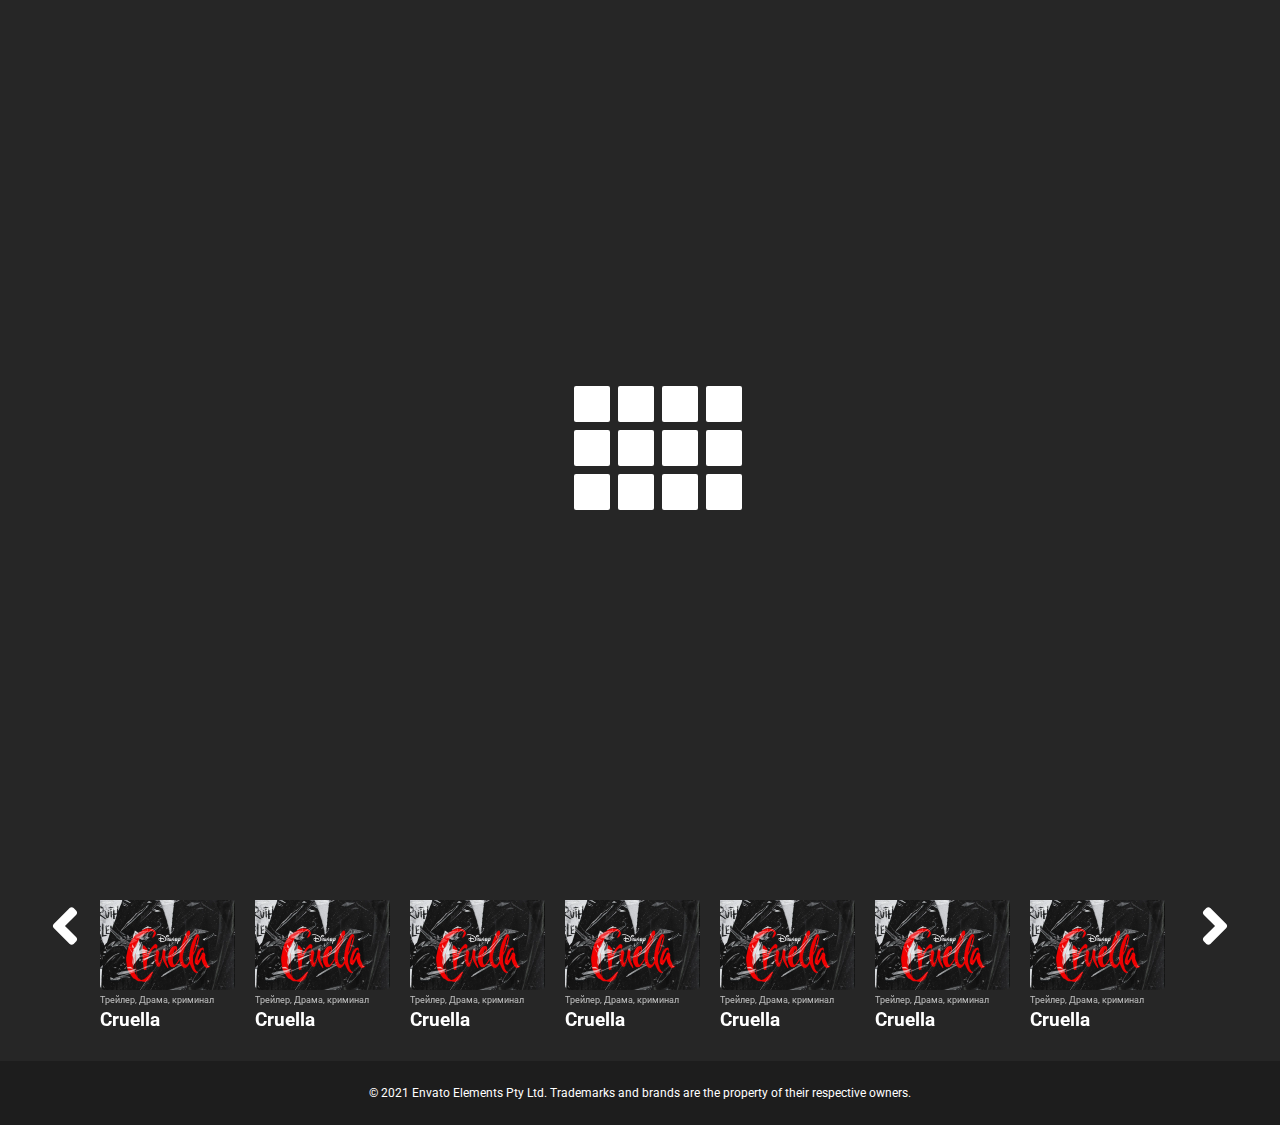
<file: index.html>
<!DOCTYPE html><html lang="ru">  <head>    <meta charset="UTF-8" />    <meta http-equiv="X-UA-Compatible" content="IE=edge" />    <meta name="viewport" content="width=device-width, initial-scale=1.0" />    <title>Home</title>    <link rel="preconnect" href="https://fonts.googleapis.com" />    <link rel="preconnect" href="https://fonts.gstatic.com" crossorigin />    <link href="https://fonts.googleapis.com/css2?family=Roboto:wght@400;500&display=swap" rel="stylesheet"/>    <link href="https://fonts.googleapis.com/css2?family=Roboto:wght@900&display=swap" rel="stylesheet">    <link rel="stylesheet" href="https://use.fontawesome.com/releases/v5.15.4/css/all.css" integrity="sha384-DyZ88mC6Up2uqS4h/KRgHuoeGwBcD4Ng9SiP4dIRy0EXTlnuz47vAwmeGwVChigm" crossorigin="anonymous"/>    <link rel="stylesheet" href="css/style.min.css" />  </head>  <body>    <div id="loader" class="loader">      <div class="l_main">        <div class="l_square"><span></span><span></span><span></span></div>        <div class="l_square"><span></span><span></span><span></span></div>        <div class="l_square"><span></span><span></span><span></span></div>        <div class="l_square"><span></span><span></span><span></span></div>      </div>    </div>            <header>  <div class="slider_bg-img sl-group">    <div class="slider-bg_item" style="background: url(./img/slider-bg-img.jpg) no-repeat center center / cover;"></div>    <div class="slider-bg_item" style="background: url(./img/posters/header-img1.jpg) no-repeat center center / cover;"></div>    <div class="slider-bg_item" style="background: url(./img/slider-bg-img-three.jpg) no-repeat center center / cover;"></div>    <div class="slider-bg_item" style="background: url(./img/posters/header-img2.jpg) no-repeat center center / cover;"></div>    <div class="slider-bg_item" style="background: url(./img/slider-bg-img-five.jpg) no-repeat center center / cover;"></div>    <div class="slider-bg_item" style="background: url(./img/slider-bg-img-six.jpg) no-repeat center center / cover;"></div>    <div class="slider-bg_item" style="background: url(./img/slider-bg-img-seven.jpg) no-repeat center center / cover;"></div>  </div>  <nav>    <div class="container d-flex js-content">      <a href="./index.html" class="logo"><picture><source srcset="img/logo.webp" type="image/webp"><img src="img/logo.png" alt="" /></picture></a>      <div class="header_menu d-flex">        <ul class="menu d-flex">          <li class="menu-item active-menu"><a href="">Home</a></li>          <li class="menu-item"><a href="categories.html">Categories</a></li>          <li class="menu-item"><a href="">About</a></li>          <li class="menu-item"><a href="">Blog</a></li>          <li class="menu-item"><a href="">Tv shows</a></li>        </ul>        <div class="search">          <input id="search" class="input" type="text">          <svg viewBox="0 0 700 100" class="magnifying-glass">            <path                  class="magnifying-glass-path"                  d="m 59.123035,59.123035 c -10.561361,10.56136 -27.684709,10.56136 -38.24607,0 -10.56136,-10.561361 -10.56136,-27.684709 0,-38.24607 10.561361,-10.56136 27.684709,-10.56136 38.24607,0 10.56136,10.561361 10.56136,27.684709 0,38.24607 l 28.876965,28.876965 c 6.304625,7.101523 5.754679,-0.187815 13.07143,-0.5 h 582.04101" />            <path                  class="x"                  d="m 673.46803,25.714286 -37.17876,38.816532 c 0,0 -5.08857,5.60515 -5.68529,11.841734 -1.06622,11.143538 13.02902,11.127448 13.02902,11.127448" />            <path                  class="x"                  d="m 635.08021,25.714286 37.17876,38.816532 c 0,0 5.08857,5.60515 5.68529,11.841734 1.06622,11.143538 -13.02902,11.127448 -13.02902,11.127448" />          </svg>          <div class="overlay overlay-1"></div>          <div class="overlay overlay-2"></div>          <div class="search-results">          </div>        </div>        <div class="header-mobi-icon_menu d-flex">          <i class="fas fa-align-right"></i>        </div>      </div>      <!-- <button class="header-search_button d-flex">        <i class="fas fa-search"></i>      </button> -->      <div class="header-mobi_menu">        <ul class="menu d-flex f-direction">          <li class="menu-item"><a href="">Home</a></li>          <li class="menu-item"><a href="categories.html">Categories</a></li>          <li class="menu-item"><a href="">About</a></li>          <li class="menu-item"><a href="">Blog</a></li>          <li class="menu-item"><a href="">Tv shows</a></li>        </ul>      </div>    </div>  </nav>  <div class="container">    <h1 class="test-head">popular movies on the site</h1>    <div class="header-content sl-group d-flex">      <div class="slider-poster_info">        <h2 class="header-head">JOKER</h2>      <div class="d-flex al-items w-flex">        <ul class="rating-stars d-flex">          <li class="stars-item"><i class="fas fa-star"></i></li>          <li class="stars-item"><i class="fas fa-star"></i></li>          <li class="stars-item"><i class="fas fa-star"></i></li>          <li class="stars-item"><i class="fas fa-star"></i></li>          <li class="stars-item"><i class="far fa-star"></i></li>        </ul>        <ul class="genre d-flex">          <li class="genre-item">триллер | </li>          <li class="genre-item">драма | </li>          <li class="genre-item">криминал</li>        </ul>      </div>      <span class="time">109 мин. / 01:4</span>      <p class="header-desc">        Lorem Ipsum is simply dummy text of the printing and typesetting        industry. Lorem Ipsum has been the industry's standard dummy text ever        since the 1500s, when an unknown printer took a galley of type and        scrambled it to make a type specimen book. It has survived not only five        centuries, but also the leap into electroni      </p>        <a href="" class="header-btn">Watch now</a>      </div>      <div class="slider-poster_info">        <h2 class="header-head">KING KONG</h2>      <div class="d-flex al-items w-flex">        <ul class="rating-stars d-flex">          <li class="stars-item"><i class="fas fa-star"></i></li>          <li class="stars-item"><i class="fas fa-star"></i></li>          <li class="stars-item"><i class="fas fa-star"></i></li>          <li class="stars-item"><i class="fas fa-star-half-alt"></i></li>          <li class="stars-item"><i class="far fa-star"></i></li>        </ul>        <ul class="genre d-flex">          <li class="genre-item">триллер | </li>          <li class="genre-item">драма | </li>          <li class="genre-item">фантастика</li>        </ul>      </div>      <span class="time">109 мин. / 01:4</span>      <p class="header-desc">        Lorem Ipsum is simply dummy text of the printing and typesetting        industry. Lorem Ipsum has been the industry's standard dummy text ever        since the 1500s, when an unknown printer took a galley of type and        scrambled it to make a type specimen book. It has survived not only five        centuries, but also the leap into electroni      </p>        <a href="" class="header-btn">Watch now</a>      </div>      <div class="slider-poster_info">        <h2 class="header-head">witch</h2>      <div class="d-flex al-items w-flex ">        <ul class="rating-stars d-flex">          <li class="stars-item"><i class="fas fa-star"></i></li>          <li class="stars-item"><i class="fas fa-star"></i></li>          <li class="stars-item"><i class="fas fa-star"></i></li>          <li class="stars-item"><i class="fas fa-star"></i></li>          <li class="stars-item"><i class="far fa-star"></i></li>        </ul>        <ul class="genre d-flex">          <li class="genre-item">триллер | </li>          <li class="genre-item">драма | </li>          <li class="genre-item">криминал</li>        </ul>      </div>      <span class="time">109 мин. / 01:4</span>      <p class="header-desc">        Lorem Ipsum is simply dummy text of the printing and typesetting        industry. Lorem Ipsum has been the industry's standard dummy text ever        since the 1500s, when an unknown printer took a galley of type and        scrambled it to make a type specimen book. It has survived not only five        centuries, but also the leap into electroni      </p>        <a href="" class="header-btn">Watch now</a>      </div>      <div class="slider-poster_info">        <h2 class="header-head">deadpool</h2>      <div class="d-flex al-items w-flex">        <ul class="rating-stars d-flex">          <li class="stars-item"><i class="fas fa-star"></i></li>          <li class="stars-item"><i class="fas fa-star"></i></li>          <li class="stars-item"><i class="fas fa-star"></i></li>          <li class="stars-item"><i class="fas fa-star-half-alt"></i></li>          <li class="stars-item"><i class="far fa-star"></i></li>        </ul>        <ul class="genre d-flex">          <li class="genre-item">триллер | </li>          <li class="genre-item">драма | </li>          <li class="genre-item">криминал</li>        </ul>      </div>      <span class="time">109 мин. / 01:4</span>      <p class="header-desc">        Lorem Ipsum is simply dummy text of the printing and typesetting        industry. Lorem Ipsum has been the industry's standard dummy text ever        since the 1500s, when an unknown printer took a galley of type and        scrambled it to make a type specimen book. It has survived not only five        centuries, but also the leap into electroni      </p>        <a href="" class="header-btn">Watch now</a>      </div>      <div class="slider-poster_info">        <h2 class="header-head">Birds of Prey</h2>      <div class="d-flex al-items w-flex">        <ul class="rating-stars d-flex">          <li class="stars-item"><i class="fas fa-star"></i></li>          <li class="stars-item"><i class="fas fa-star"></i></li>          <li class="stars-item"><i class="fas fa-star"></i></li>          <li class="stars-item"><i class="fas fa-star-half-alt"></i></li>          <li class="stars-item"><i class="far fa-star"></i></li>        </ul>        <ul class="genre d-flex">          <li class="genre-item">триллер | </li>          <li class="genre-item">драма | </li>          <li class="genre-item">криминал</li>        </ul>      </div>      <span class="time">109 мин. / 01:4</span>      <p class="header-desc">        Lorem Ipsum is simply dummy text of the printing and typesetting        industry. Lorem Ipsum has been the industry's standard dummy text ever        since the 1500s, when an unknown printer took a galley of type and        scrambled it to make a type specimen book. It has survived not only five        centuries, but also the leap into electroni      </p>        <a href="" class="header-btn">Watch now</a>      </div>      <div class="slider-poster_info">        <h2 class="header-head">Cruella</h2>      <div class="d-flex al-items w-flex">        <ul class="rating-stars d-flex">          <li class="stars-item"><i class="fas fa-star"></i></li>          <li class="stars-item"><i class="fas fa-star"></i></li>          <li class="stars-item"><i class="fas fa-star"></i></li>          <li class="stars-item"><i class="fas fa-star-half-alt"></i></li>          <li class="stars-item"><i class="far fa-star"></i></li>        </ul>        <ul class="genre d-flex">          <li class="genre-item">триллер | </li>          <li class="genre-item">драма | </li>          <li class="genre-item">криминал</li>        </ul>      </div>      <span class="time">109 мин. / 01:4</span>      <p class="header-desc">        Lorem Ipsum is simply dummy text of the printing and typesetting        industry. Lorem Ipsum has been the industry's standard dummy text ever        since the 1500s, when an unknown printer took a galley of type and        scrambled it to make a type specimen book. It has survived not only five        centuries, but also the leap into electroni      </p>        <a href="" class="header-btn">Watch now</a>      </div>      <div class="slider-poster_info">        <h2 class="header-head">angry birds</h2>      <div class="d-flex al-items w-flex">        <ul class="rating-stars d-flex">          <li class="stars-item"><i class="fas fa-star"></i></li>          <li class="stars-item"><i class="fas fa-star"></i></li>          <li class="stars-item"><i class="fas fa-star"></i></li>          <li class="stars-item"><i class="fas fa-star-half-alt"></i></li>          <li class="stars-item"><i class="far fa-star"></i></li>        </ul>        <ul class="genre d-flex">          <li class="genre-item">триллер | </li>          <li class="genre-item">драма | </li>          <li class="genre-item">криминал</li>        </ul>      </div>      <span class="time">109 мин. / 01:4</span>      <p class="header-desc">        Lorem Ipsum is simply dummy text of the printing and typesetting        industry. Lorem Ipsum has been the industry's standard dummy text ever        since the 1500s, when an unknown printer took a galley of type and        scrambled it to make a type specimen book. It has survived not only five        centuries, but also the leap into electroni      </p>        <a href="" class="header-btn">Watch now</a>      </div>    </div>  </div>  <div class="header-slider container">    <a href="" class="slider-poster">    <picture><source srcset="img/posters/1.webp" type="image/webp"><img src="img/posters/1.jpg" alt="" /></picture>    <div class="play"><i class="fas fa-play"></i></div>     <ul class="format-quality d-flex">      <li>4K</li>      <li>HD</li>    </ul>    </a>    <a href="" class="slider-poster">    <picture><source srcset="img/posters/header-img1.webp" type="image/webp"><img src="img/posters/header-img1.jpg" alt="" /></picture>    <div class="play"><i class="fas fa-play"></i></div>     <ul class="format-quality d-flex">      <li>4K</li>      <li>HD</li>    </ul>    </a>    <a href="" class="slider-poster">    <picture><source srcset="img/posters/3.webp" type="image/webp"><img src="img/posters/3.jpg" alt="" /></picture>    <div class="play"><i class="fas fa-play"></i></div>     <ul class="format-quality d-flex">      <li>4K</li>      <li>HD</li>    </ul>    </a>    <a href="" class="slider-poster">    <picture><source srcset="img/posters/header-img2.webp" type="image/webp"><img src="img/posters/header-img2.jpg" alt="" /></picture>    <div class="play"><i class="fas fa-play"></i></div>     <ul class="format-quality d-flex">      <li>4K</li>      <li>HD</li>    </ul>    </a>    <a href="" class="slider-poster">    <picture><source srcset="img/posters/5.webp" type="image/webp"><img src="img/posters/5.jpg" alt="" /></picture>    <div class="play"><i class="fas fa-play"></i></div>     <ul class="format-quality d-flex">      <li>4K</li>      <li>HD</li>    </ul>    </a>    <a href="" class="slider-poster">    <picture><source srcset="img/posters/6.webp" type="image/webp"><img src="img/posters/6.jpg" alt="" /></picture>    <div class="play"><i class="fas fa-play"></i></div>     <ul class="format-quality d-flex">      <li>4K</li>      <li>HD</li>    </ul>    </a>    <a href="" class="slider-poster">    <picture><source srcset="img/posters/7.webp" type="image/webp"><img src="img/posters/7.jpg" alt="" /></picture>    <div class="play"><i class="fas fa-play"></i></div>     <ul class="format-quality d-flex">      <li>4K</li>      <li>HD</li>    </ul>    </a>  </div></header>    <main>  <div class="container">    <div class="banner"><picture><source srcset="img/posters/header-img1.webp" type="image/webp"><img src="img/posters/header-img1.jpg" alt=""></picture></div>    <section class="gallery movie-catalog">      <h2 class="gallery-head"><a href=""><span>Премьеры фильмов</span> <i class="fas fa-angle-right"></i></a></h2>      <p class="desc-gallery">Собранно для вас</p>      <div class="posters" data-slick='{"slidesToShow": 7, "slidesToScroll": 7}'>        <div class="filter-poster_block d-flex">          <a href="./pages.html"><picture><source srcset="img/posters/6.webp" type="image/webp"><img src="img/posters/6.jpg" alt="" /></picture><div class="play"><i class="fas fa-play"></i></div></a>          <ul class="format-quality d-flex">            <li>4K</li>            <li>HD</li>          </ul>          <ul class="categories d-flex w-flex">            <li>Трейлер, </li>            <li>Драма, </li>            <li>криминал</li>          </ul>          <h3 class="poster-title">Cruella</h3>        </div>        <div class="filter-poster_block d-flex">          <a href="./pages.html"><picture><source srcset="img/posters/6.webp" type="image/webp"><img src="img/posters/6.jpg" alt="" /></picture><div class="play"><i class="fas fa-play"></i></div></a>          <ul class="format-quality d-flex">            <li>4K</li>            <li>HD</li>          </ul>          <ul class="categories d-flex w-flex">            <li>Трейлер, </li>            <li>Драма, </li>            <li>криминал</li>          </ul>          <h3 class="poster-title">Cruella</h3>        </div>        <div class="filter-poster_block d-flex">          <a href="./pages.html"><picture><source srcset="img/posters/6.webp" type="image/webp"><img src="img/posters/6.jpg" alt="" /></picture><div class="play"><i class="fas fa-play"></i></div></a>          <ul class="format-quality d-flex">            <li>4K</li>            <li>HD</li>          </ul>          <ul class="categories d-flex w-flex">            <li>Трейлер, </li>            <li>Драма, </li>            <li>криминал</li>          </ul>          <h3 class="poster-title">Cruella</h3>        </div>        <div class="filter-poster_block d-flex">          <a href="./pages.html"><picture><source srcset="img/posters/6.webp" type="image/webp"><img src="img/posters/6.jpg" alt="" /></picture><div class="play"><i class="fas fa-play"></i></div></a>          <ul class="format-quality d-flex">            <li>4K</li>            <li>HD</li>          </ul>          <ul class="categories d-flex w-flex">            <li>Трейлер, </li>            <li>Драма, </li>            <li>криминал</li>          </ul>          <h3 class="poster-title">Cruella</h3>        </div>        <div class="filter-poster_block d-flex">          <a href="./pages.html"><picture><source srcset="img/posters/6.webp" type="image/webp"><img src="img/posters/6.jpg" alt="" /></picture><div class="play"><i class="fas fa-play"></i></div></a>          <ul class="format-quality d-flex">            <li>4K</li>            <li>HD</li>          </ul>          <ul class="categories d-flex w-flex">            <li>Трейлер, </li>            <li>Драма, </li>            <li>криминал</li>          </ul>          <h3 class="poster-title">Cruella</h3>        </div>        <div class="filter-poster_block d-flex">          <a href="./pages.html"><picture><source srcset="img/posters/6.webp" type="image/webp"><img src="img/posters/6.jpg" alt="" /></picture><div class="play"><i class="fas fa-play"></i></div></a>          <ul class="format-quality d-flex">            <li>4K</li>            <li>HD</li>          </ul>          <ul class="categories d-flex w-flex">            <li>Трейлер, </li>            <li>Драма, </li>            <li>криминал</li>          </ul>          <h3 class="poster-title">Cruella</h3>        </div>        <div class="filter-poster_block d-flex">          <a href="./pages.html"><picture><source srcset="img/posters/6.webp" type="image/webp"><img src="img/posters/6.jpg" alt="" /></picture><div class="play"><i class="fas fa-play"></i></div></a>          <ul class="format-quality d-flex">            <li>4K</li>            <li>HD</li>          </ul>          <ul class="categories d-flex w-flex">            <li>Трейлер, </li>            <li>Драма, </li>            <li>криминал</li>          </ul>          <h3 class="poster-title">Cruella</h3>        </div>        <div class="filter-poster_block d-flex">          <a href="./pages.html"><picture><source srcset="img/posters/6.webp" type="image/webp"><img src="img/posters/6.jpg" alt="" /></picture><div class="play"><i class="fas fa-play"></i></div></a>          <ul class="format-quality d-flex">            <li>4K</li>            <li>HD</li>          </ul>          <ul class="categories d-flex w-flex">            <li>Трейлер, </li>            <li>Драма, </li>            <li>криминал</li>          </ul>          <h3 class="poster-title">Cruella</h3>        </div>        <div class="filter-poster_block d-flex">          <a href="./pages.html"><picture><source srcset="img/posters/6.webp" type="image/webp"><img src="img/posters/6.jpg" alt="" /></picture><div class="play"><i class="fas fa-play"></i></div></a>          <ul class="format-quality d-flex">            <li>4K</li>            <li>HD</li>          </ul>          <ul class="categories d-flex w-flex">            <li>Трейлер, </li>            <li>Драма, </li>            <li>криминал</li>          </ul>          <h3 class="poster-title">Cruella</h3>        </div>        <div class="filter-poster_block d-flex">          <a href="./pages.html"><picture><source srcset="img/posters/6.webp" type="image/webp"><img src="img/posters/6.jpg" alt="" /></picture><div class="play"><i class="fas fa-play"></i></div></a>          <ul class="format-quality d-flex">            <li>4K</li>            <li>HD</li>          </ul>          <ul class="categories d-flex w-flex">            <li>Трейлер, </li>            <li>Драма, </li>            <li>криминал</li>          </ul>          <h3 class="poster-title">Cruella</h3>        </div>        <div class="filter-poster_block d-flex">          <a href="./pages.html"><picture><source srcset="img/posters/6.webp" type="image/webp"><img src="img/posters/6.jpg" alt="" /></picture><div class="play"><i class="fas fa-play"></i></div></a>          <ul class="format-quality d-flex">            <li>4K</li>            <li>HD</li>          </ul>          <ul class="categories d-flex w-flex">            <li>Трейлер, </li>            <li>Драма, </li>            <li>криминал</li>          </ul>          <h3 class="poster-title">Cruella</h3>        </div>        <div class="filter-poster_block d-flex">          <a href="./pages.html"><picture><source srcset="img/posters/6.webp" type="image/webp"><img src="img/posters/6.jpg" alt="" /></picture><div class="play"><i class="fas fa-play"></i></div></a>          <ul class="format-quality d-flex">            <li>4K</li>            <li>HD</li>          </ul>          <ul class="categories d-flex w-flex">            <li>Трейлер, </li>            <li>Драма, </li>            <li>криминал</li>          </ul>          <h3 class="poster-title">Cruella</h3>        </div>        <div class="filter-poster_block d-flex">          <a href="./pages.html"><picture><source srcset="img/posters/6.webp" type="image/webp"><img src="img/posters/6.jpg" alt="" /></picture><div class="play"><i class="fas fa-play"></i></div></a>          <ul class="format-quality d-flex">            <li>4K</li>            <li>HD</li>          </ul>          <ul class="categories d-flex w-flex">            <li>Трейлер, </li>            <li>Драма, </li>            <li>криминал</li>          </ul>          <h3 class="poster-title">Cruella</h3>        </div>        <div class="filter-poster_block d-flex">          <a href="./pages.html"><picture><source srcset="img/posters/6.webp" type="image/webp"><img src="img/posters/6.jpg" alt="" /></picture><div class="play"><i class="fas fa-play"></i></div></a>          <ul class="format-quality d-flex">            <li>4K</li>            <li>HD</li>          </ul>          <ul class="categories d-flex w-flex">            <li>Трейлер, </li>            <li>Драма, </li>            <li>криминал</li>          </ul>          <h3 class="poster-title">Cruella</h3>        </div>        <div class="filter-poster_block last-poster d-flex">          <a href="./pages.html"><span>Посмотреть больше</span></a>        </div>      </div>    </section>  </div></main>    <footer>    <div class="container">        <p>© 2021 Envato Elements Pty Ltd. Trademarks and brands are the property of their respective owners.</p>    </div></footer>    <div class="btn-up" id="btn-up"><i class="fas fa-arrow-up"></i></div>           <script src="https://ajax.googleapis.com/ajax/libs/jquery/3.6.0/jquery.min.js"></script>    <script type="text/javascript" src="js/slick.js"></script>    <script type="text/javascript" src="js/search.js"></script>    <script src="js/script.min.js"></script>  </body></html>
</file>
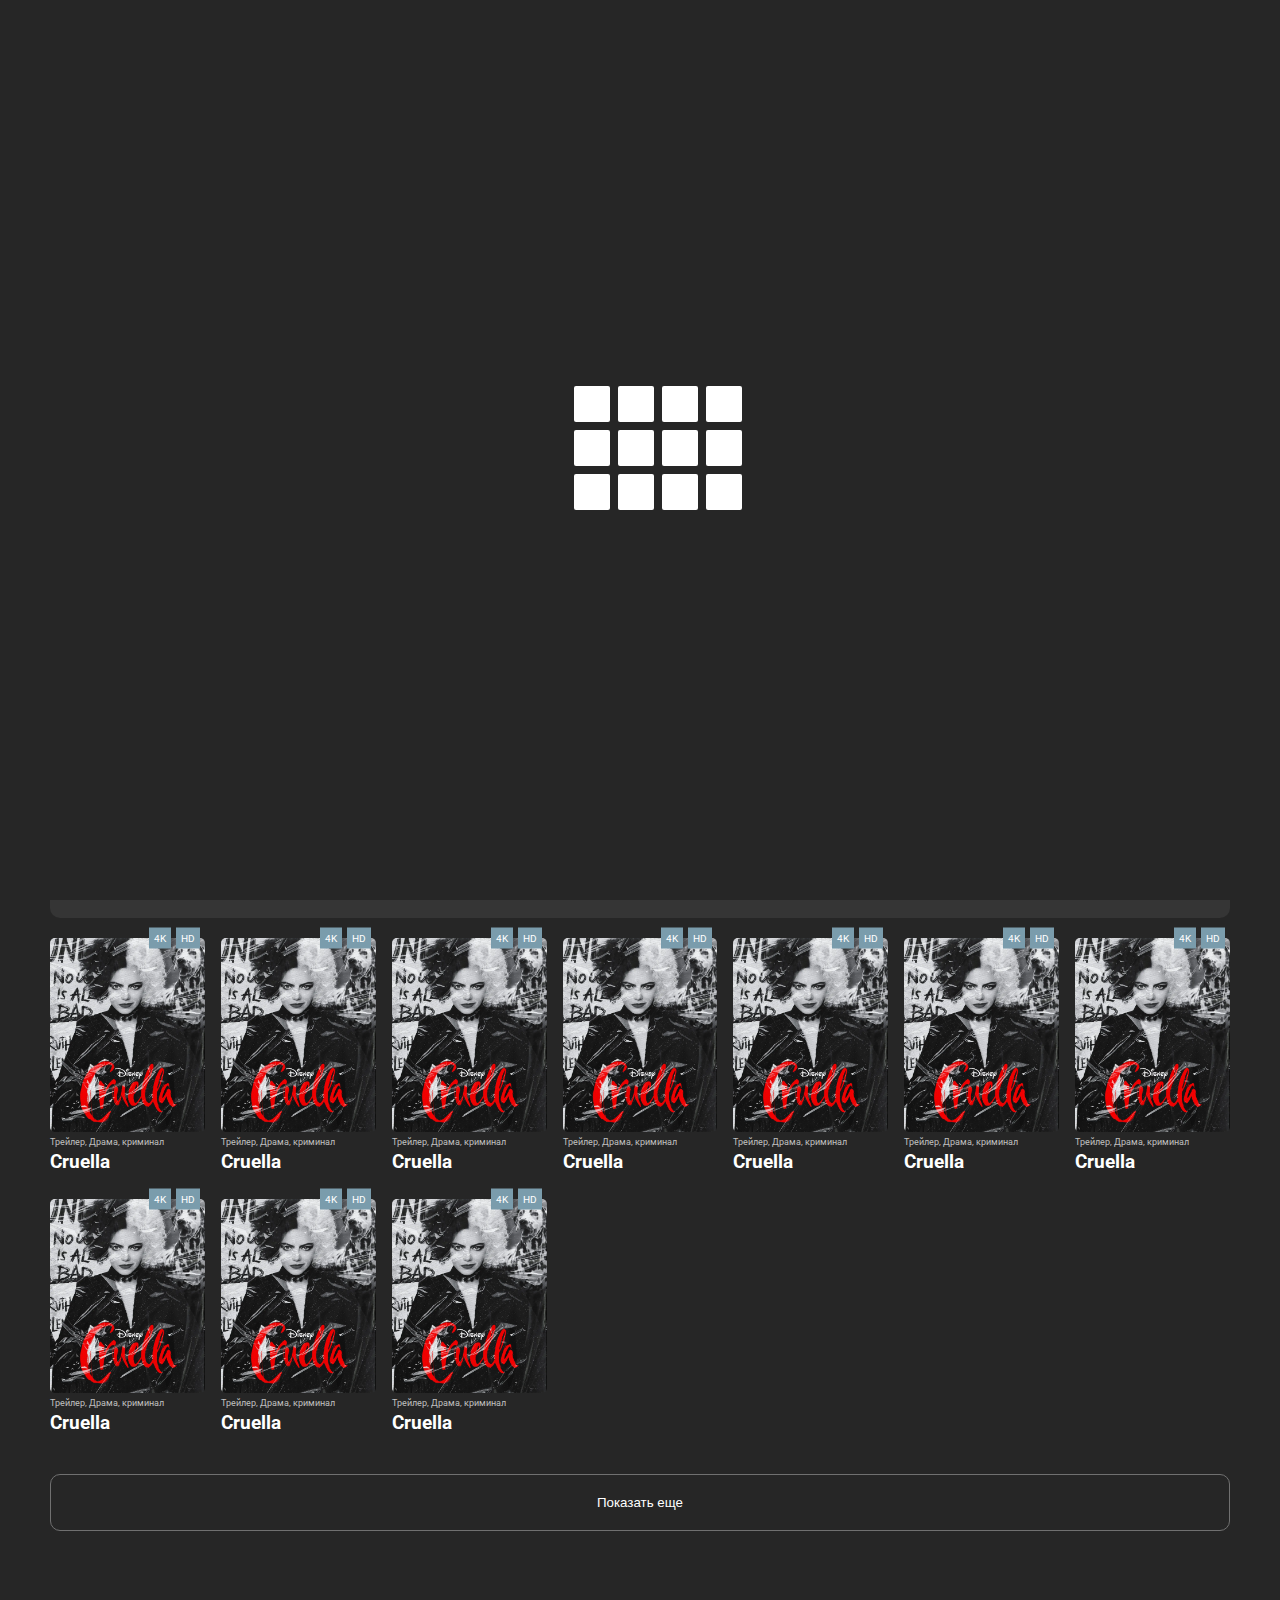
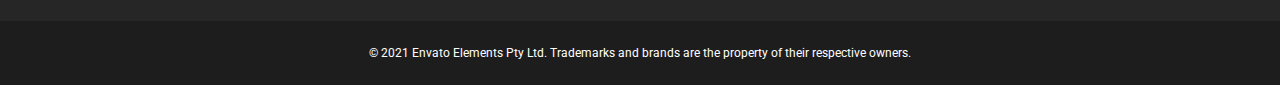
<file: categories.html>
<!DOCTYPE html><html lang="ru">  <head>    <meta charset="UTF-8" />    <meta http-equiv="X-UA-Compatible" content="IE=edge" />    <meta name="viewport" content="width=device-width, initial-scale=1.0" />    <title>Home</title>    <link rel="preconnect" href="https://fonts.googleapis.com" />    <link rel="preconnect" href="https://fonts.gstatic.com" crossorigin />    <link      href="https://fonts.googleapis.com/css2?family=Roboto:wght@400;500&display=swap"      rel="stylesheet"    />    <link      rel="stylesheet"      href="https://use.fontawesome.com/releases/v5.15.4/css/all.css"      integrity="sha384-DyZ88mC6Up2uqS4h/KRgHuoeGwBcD4Ng9SiP4dIRy0EXTlnuz47vAwmeGwVChigm"      crossorigin="anonymous"    />    <link rel="stylesheet" href="css/style.min.css" />    <link rel="stylesheet" href="css/categories.min.css" />  </head>  <body>    <div id="loader" class="loader">      <div class="l_main">        <div class="l_square"><span></span><span></span><span></span></div>        <div class="l_square"><span></span><span></span><span></span></div>        <div class="l_square"><span></span><span></span><span></span></div>        <div class="l_square"><span></span><span></span><span></span></div>      </div>    </div>            <header>  <div class="slider_bg-img sl-group">    <div class="slider-bg_item" style="background: url(./img/slider-bg-img.jpg) no-repeat center center / cover;"></div>    <div class="slider-bg_item" style="background: url(./img/posters/header-img1.jpg) no-repeat center center / cover;"></div>    <div class="slider-bg_item" style="background: url(./img/slider-bg-img-three.jpg) no-repeat center center / cover;"></div>    <div class="slider-bg_item" style="background: url(./img/posters/header-img2.jpg) no-repeat center center / cover;"></div>    <div class="slider-bg_item" style="background: url(./img/slider-bg-img-five.jpg) no-repeat center center / cover;"></div>    <div class="slider-bg_item" style="background: url(./img/slider-bg-img-six.jpg) no-repeat center center / cover;"></div>    <div class="slider-bg_item" style="background: url(./img/slider-bg-img-seven.jpg) no-repeat center center / cover;"></div>  </div>  <nav>    <div class="container d-flex js-content">      <a href="./index.html" class="logo"><picture><source srcset="img/logo.webp" type="image/webp"><img src="img/logo.png" alt="" /></picture></a>      <div class="header_menu d-flex">        <ul class="menu d-flex">          <li class="menu-item active-menu"><a href="">Home</a></li>          <li class="menu-item"><a href="categories.html">Categories</a></li>          <li class="menu-item"><a href="">About</a></li>          <li class="menu-item"><a href="">Blog</a></li>          <li class="menu-item"><a href="">Tv shows</a></li>        </ul>        <div class="search">          <input id="search" class="input" type="text">          <svg viewBox="0 0 700 100" class="magnifying-glass">            <path                  class="magnifying-glass-path"                  d="m 59.123035,59.123035 c -10.561361,10.56136 -27.684709,10.56136 -38.24607,0 -10.56136,-10.561361 -10.56136,-27.684709 0,-38.24607 10.561361,-10.56136 27.684709,-10.56136 38.24607,0 10.56136,10.561361 10.56136,27.684709 0,38.24607 l 28.876965,28.876965 c 6.304625,7.101523 5.754679,-0.187815 13.07143,-0.5 h 582.04101" />            <path                  class="x"                  d="m 673.46803,25.714286 -37.17876,38.816532 c 0,0 -5.08857,5.60515 -5.68529,11.841734 -1.06622,11.143538 13.02902,11.127448 13.02902,11.127448" />            <path                  class="x"                  d="m 635.08021,25.714286 37.17876,38.816532 c 0,0 5.08857,5.60515 5.68529,11.841734 1.06622,11.143538 -13.02902,11.127448 -13.02902,11.127448" />          </svg>          <div class="overlay overlay-1"></div>          <div class="overlay overlay-2"></div>          <div class="search-results">          </div>        </div>        <div class="header-mobi-icon_menu d-flex">          <i class="fas fa-align-right"></i>        </div>      </div>      <!-- <button class="header-search_button d-flex">        <i class="fas fa-search"></i>      </button> -->      <div class="header-mobi_menu">        <ul class="menu d-flex f-direction">          <li class="menu-item"><a href="">Home</a></li>          <li class="menu-item"><a href="categories.html">Categories</a></li>          <li class="menu-item"><a href="">About</a></li>          <li class="menu-item"><a href="">Blog</a></li>          <li class="menu-item"><a href="">Tv shows</a></li>        </ul>      </div>    </div>  </nav>  <div class="container">    <h1 class="test-head">popular movies on the site</h1>    <div class="header-content sl-group d-flex">      <div class="slider-poster_info">        <h2 class="header-head">JOKER</h2>      <div class="d-flex al-items w-flex">        <ul class="rating-stars d-flex">          <li class="stars-item"><i class="fas fa-star"></i></li>          <li class="stars-item"><i class="fas fa-star"></i></li>          <li class="stars-item"><i class="fas fa-star"></i></li>          <li class="stars-item"><i class="fas fa-star"></i></li>          <li class="stars-item"><i class="far fa-star"></i></li>        </ul>        <ul class="genre d-flex">          <li class="genre-item">триллер | </li>          <li class="genre-item">драма | </li>          <li class="genre-item">криминал</li>        </ul>      </div>      <span class="time">109 мин. / 01:4</span>      <p class="header-desc">        Lorem Ipsum is simply dummy text of the printing and typesetting        industry. Lorem Ipsum has been the industry's standard dummy text ever        since the 1500s, when an unknown printer took a galley of type and        scrambled it to make a type specimen book. It has survived not only five        centuries, but also the leap into electroni      </p>        <a href="" class="header-btn">Watch now</a>      </div>      <div class="slider-poster_info">        <h2 class="header-head">KING KONG</h2>      <div class="d-flex al-items w-flex">        <ul class="rating-stars d-flex">          <li class="stars-item"><i class="fas fa-star"></i></li>          <li class="stars-item"><i class="fas fa-star"></i></li>          <li class="stars-item"><i class="fas fa-star"></i></li>          <li class="stars-item"><i class="fas fa-star-half-alt"></i></li>          <li class="stars-item"><i class="far fa-star"></i></li>        </ul>        <ul class="genre d-flex">          <li class="genre-item">триллер | </li>          <li class="genre-item">драма | </li>          <li class="genre-item">фантастика</li>        </ul>      </div>      <span class="time">109 мин. / 01:4</span>      <p class="header-desc">        Lorem Ipsum is simply dummy text of the printing and typesetting        industry. Lorem Ipsum has been the industry's standard dummy text ever        since the 1500s, when an unknown printer took a galley of type and        scrambled it to make a type specimen book. It has survived not only five        centuries, but also the leap into electroni      </p>        <a href="" class="header-btn">Watch now</a>      </div>      <div class="slider-poster_info">        <h2 class="header-head">witch</h2>      <div class="d-flex al-items w-flex ">        <ul class="rating-stars d-flex">          <li class="stars-item"><i class="fas fa-star"></i></li>          <li class="stars-item"><i class="fas fa-star"></i></li>          <li class="stars-item"><i class="fas fa-star"></i></li>          <li class="stars-item"><i class="fas fa-star"></i></li>          <li class="stars-item"><i class="far fa-star"></i></li>        </ul>        <ul class="genre d-flex">          <li class="genre-item">триллер | </li>          <li class="genre-item">драма | </li>          <li class="genre-item">криминал</li>        </ul>      </div>      <span class="time">109 мин. / 01:4</span>      <p class="header-desc">        Lorem Ipsum is simply dummy text of the printing and typesetting        industry. Lorem Ipsum has been the industry's standard dummy text ever        since the 1500s, when an unknown printer took a galley of type and        scrambled it to make a type specimen book. It has survived not only five        centuries, but also the leap into electroni      </p>        <a href="" class="header-btn">Watch now</a>      </div>      <div class="slider-poster_info">        <h2 class="header-head">deadpool</h2>      <div class="d-flex al-items w-flex">        <ul class="rating-stars d-flex">          <li class="stars-item"><i class="fas fa-star"></i></li>          <li class="stars-item"><i class="fas fa-star"></i></li>          <li class="stars-item"><i class="fas fa-star"></i></li>          <li class="stars-item"><i class="fas fa-star-half-alt"></i></li>          <li class="stars-item"><i class="far fa-star"></i></li>        </ul>        <ul class="genre d-flex">          <li class="genre-item">триллер | </li>          <li class="genre-item">драма | </li>          <li class="genre-item">криминал</li>        </ul>      </div>      <span class="time">109 мин. / 01:4</span>      <p class="header-desc">        Lorem Ipsum is simply dummy text of the printing and typesetting        industry. Lorem Ipsum has been the industry's standard dummy text ever        since the 1500s, when an unknown printer took a galley of type and        scrambled it to make a type specimen book. It has survived not only five        centuries, but also the leap into electroni      </p>        <a href="" class="header-btn">Watch now</a>      </div>      <div class="slider-poster_info">        <h2 class="header-head">Birds of Prey</h2>      <div class="d-flex al-items w-flex">        <ul class="rating-stars d-flex">          <li class="stars-item"><i class="fas fa-star"></i></li>          <li class="stars-item"><i class="fas fa-star"></i></li>          <li class="stars-item"><i class="fas fa-star"></i></li>          <li class="stars-item"><i class="fas fa-star-half-alt"></i></li>          <li class="stars-item"><i class="far fa-star"></i></li>        </ul>        <ul class="genre d-flex">          <li class="genre-item">триллер | </li>          <li class="genre-item">драма | </li>          <li class="genre-item">криминал</li>        </ul>      </div>      <span class="time">109 мин. / 01:4</span>      <p class="header-desc">        Lorem Ipsum is simply dummy text of the printing and typesetting        industry. Lorem Ipsum has been the industry's standard dummy text ever        since the 1500s, when an unknown printer took a galley of type and        scrambled it to make a type specimen book. It has survived not only five        centuries, but also the leap into electroni      </p>        <a href="" class="header-btn">Watch now</a>      </div>      <div class="slider-poster_info">        <h2 class="header-head">Cruella</h2>      <div class="d-flex al-items w-flex">        <ul class="rating-stars d-flex">          <li class="stars-item"><i class="fas fa-star"></i></li>          <li class="stars-item"><i class="fas fa-star"></i></li>          <li class="stars-item"><i class="fas fa-star"></i></li>          <li class="stars-item"><i class="fas fa-star-half-alt"></i></li>          <li class="stars-item"><i class="far fa-star"></i></li>        </ul>        <ul class="genre d-flex">          <li class="genre-item">триллер | </li>          <li class="genre-item">драма | </li>          <li class="genre-item">криминал</li>        </ul>      </div>      <span class="time">109 мин. / 01:4</span>      <p class="header-desc">        Lorem Ipsum is simply dummy text of the printing and typesetting        industry. Lorem Ipsum has been the industry's standard dummy text ever        since the 1500s, when an unknown printer took a galley of type and        scrambled it to make a type specimen book. It has survived not only five        centuries, but also the leap into electroni      </p>        <a href="" class="header-btn">Watch now</a>      </div>      <div class="slider-poster_info">        <h2 class="header-head">angry birds</h2>      <div class="d-flex al-items w-flex">        <ul class="rating-stars d-flex">          <li class="stars-item"><i class="fas fa-star"></i></li>          <li class="stars-item"><i class="fas fa-star"></i></li>          <li class="stars-item"><i class="fas fa-star"></i></li>          <li class="stars-item"><i class="fas fa-star-half-alt"></i></li>          <li class="stars-item"><i class="far fa-star"></i></li>        </ul>        <ul class="genre d-flex">          <li class="genre-item">триллер | </li>          <li class="genre-item">драма | </li>          <li class="genre-item">криминал</li>        </ul>      </div>      <span class="time">109 мин. / 01:4</span>      <p class="header-desc">        Lorem Ipsum is simply dummy text of the printing and typesetting        industry. Lorem Ipsum has been the industry's standard dummy text ever        since the 1500s, when an unknown printer took a galley of type and        scrambled it to make a type specimen book. It has survived not only five        centuries, but also the leap into electroni      </p>        <a href="" class="header-btn">Watch now</a>      </div>    </div>  </div>  <div class="header-slider container">    <a href="" class="slider-poster">    <picture><source srcset="img/posters/1.webp" type="image/webp"><img src="img/posters/1.jpg" alt="" /></picture>    <div class="play"><i class="fas fa-play"></i></div>     <ul class="format-quality d-flex">      <li>4K</li>      <li>HD</li>    </ul>    </a>    <a href="" class="slider-poster">    <picture><source srcset="img/posters/header-img1.webp" type="image/webp"><img src="img/posters/header-img1.jpg" alt="" /></picture>    <div class="play"><i class="fas fa-play"></i></div>     <ul class="format-quality d-flex">      <li>4K</li>      <li>HD</li>    </ul>    </a>    <a href="" class="slider-poster">    <picture><source srcset="img/posters/3.webp" type="image/webp"><img src="img/posters/3.jpg" alt="" /></picture>    <div class="play"><i class="fas fa-play"></i></div>     <ul class="format-quality d-flex">      <li>4K</li>      <li>HD</li>    </ul>    </a>    <a href="" class="slider-poster">    <picture><source srcset="img/posters/header-img2.webp" type="image/webp"><img src="img/posters/header-img2.jpg" alt="" /></picture>    <div class="play"><i class="fas fa-play"></i></div>     <ul class="format-quality d-flex">      <li>4K</li>      <li>HD</li>    </ul>    </a>    <a href="" class="slider-poster">    <picture><source srcset="img/posters/5.webp" type="image/webp"><img src="img/posters/5.jpg" alt="" /></picture>    <div class="play"><i class="fas fa-play"></i></div>     <ul class="format-quality d-flex">      <li>4K</li>      <li>HD</li>    </ul>    </a>    <a href="" class="slider-poster">    <picture><source srcset="img/posters/6.webp" type="image/webp"><img src="img/posters/6.jpg" alt="" /></picture>    <div class="play"><i class="fas fa-play"></i></div>     <ul class="format-quality d-flex">      <li>4K</li>      <li>HD</li>    </ul>    </a>    <a href="" class="slider-poster">    <picture><source srcset="img/posters/7.webp" type="image/webp"><img src="img/posters/7.jpg" alt="" /></picture>    <div class="play"><i class="fas fa-play"></i></div>     <ul class="format-quality d-flex">      <li>4K</li>      <li>HD</li>    </ul>    </a>  </div></header>    <main>        <div class="container">          <div class="banner"><picture><source srcset="img/posters/header-img1.webp" type="image/webp"><img src="img/posters/header-img1.jpg" alt=""></picture></div>                <div class="main-filters">            <div class="col-12 pb-5 d-flex w-flex js-content-center">              <input class="checkbox-tools" type="radio" name="tools" id="tool-1" checked>              <label class="for-checkbox-tools" for="tool-1">                <i class='uil uil-line-alt'></i>                line              </label><!--              --><input class="checkbox-tools" type="radio" name="tools" id="tool-2">              <label class="for-checkbox-tools" for="tool-2">                <i class='uil uil-vector-square'></i>                square              </label><!--              --><input class="checkbox-tools" type="radio" name="tools" id="tool-3">              <label class="for-checkbox-tools" for="tool-3">                <i class='uil uil-ruler'></i>                ruler              </label><!--              --><input class="checkbox-tools" type="radio" name="tools" id="tool-4">              <label class="for-checkbox-tools" for="tool-4">                <i class='uil uil-crop-alt'></i>                crop              </label><!--              --><input class="checkbox-tools" type="radio" name="tools" id="tool-5">              <label class="for-checkbox-tools" for="tool-5">                <i class='uil uil-brush-alt'></i>                brush              </label><!--              --><input class="checkbox-tools" type="radio" name="tools" id="tool-6">              <label class="for-checkbox-tools" for="tool-6">                <i class='uil uil-image-resize-landscape'></i>                resize              </label>              </label><!--              --><input class="checkbox-tools" type="radio" name="tools" id="tool-7">              <label class="for-checkbox-tools" for="tool-7">                <i class='uil uil-image-resize-landscape'></i>                resize              </label>              </label><!--              --><input class="checkbox-tools" type="radio" name="tools" id="tool-8">              <label class="for-checkbox-tools" for="tool-8">                <i class='uil uil-image-resize-landscape'></i>                resize              </label>              </label><!--              --><input class="checkbox-tools" type="radio" name="tools" id="tool-9">              <label class="for-checkbox-tools" for="tool-9">                <i class='uil uil-image-resize-landscape'></i>                resize              </label>              </label><!--              --><input class="checkbox-tools" type="radio" name="tools" id="tool-10">              <label class="for-checkbox-tools" for="tool-10">                <i class='uil uil-image-resize-landscape'></i>                resize              </label>              </label><!--              --><input class="checkbox-tools" type="radio" name="tools" id="tool-11">              <label class="for-checkbox-tools" for="tool-11">                <i class='uil uil-image-resize-landscape'></i>                resize              </label>              </label><!--              --><input class="checkbox-tools" type="radio" name="tools" id="tool-12">              <label class="for-checkbox-tools" for="tool-12">                <i class='uil uil-image-resize-landscape'></i>                resize              </label>              </label><!--              --><input class="checkbox-tools" type="radio" name="tools" id="tool-13">              <label class="for-checkbox-tools" for="tool-13">                <i class='uil uil-image-resize-landscape'></i>                resize              </label>            </div>          </div>          <div class="results movie-posters">            <div class="filter-poster_block d-flex">              <a href="./pages.html"><picture><source srcset="img/posters/6.webp" type="image/webp"><img src="img/posters/6.jpg" alt="" /></picture><div class="play"><i class="fas fa-play"></i></div></a>              <ul class="format-quality d-flex">                <li>4K</li>                <li>HD</li>              </ul>              <ul class="categories d-flex w-flex">                <li>Трейлер, </li>                <li>Драма, </li>                <li>криминал</li>              </ul>              <h3 class="poster-title">Cruella</h3>            </div>            <div class="filter-poster_block d-flex">              <a href="./pages.html"><picture><source srcset="img/posters/6.webp" type="image/webp"><img src="img/posters/6.jpg" alt="" /></picture><div class="play"><i class="fas fa-play"></i></div></a>              <ul class="format-quality d-flex">                <li>4K</li>                <li>HD</li>              </ul>              <ul class="categories d-flex w-flex">                <li>Трейлер, </li>                <li>Драма, </li>                <li>криминал</li>              </ul>              <h3 class="poster-title">Cruella</h3>            </div>            <div class="filter-poster_block d-flex">              <a href="./pages.html"><picture><source srcset="img/posters/6.webp" type="image/webp"><img src="img/posters/6.jpg" alt="" /></picture><div class="play"><i class="fas fa-play"></i></div></a>              <ul class="format-quality d-flex">                <li>4K</li>                <li>HD</li>              </ul>              <ul class="categories d-flex w-flex">                <li>Трейлер, </li>                <li>Драма, </li>                <li>криминал</li>              </ul>              <h3 class="poster-title">Cruella</h3>            </div>            <div class="filter-poster_block d-flex">              <a href="./pages.html"><picture><source srcset="img/posters/6.webp" type="image/webp"><img src="img/posters/6.jpg" alt="" /></picture><div class="play"><i class="fas fa-play"></i></div></a>              <ul class="format-quality d-flex">                <li>4K</li>                <li>HD</li>              </ul>              <ul class="categories d-flex w-flex">                <li>Трейлер, </li>                <li>Драма, </li>                <li>криминал</li>              </ul>              <h3 class="poster-title">Cruella</h3>            </div>            <div class="filter-poster_block d-flex">              <a href="./pages.html"><picture><source srcset="img/posters/6.webp" type="image/webp"><img src="img/posters/6.jpg" alt="" /></picture><div class="play"><i class="fas fa-play"></i></div></a>              <ul class="format-quality d-flex">                <li>4K</li>                <li>HD</li>              </ul>              <ul class="categories d-flex w-flex">                <li>Трейлер, </li>                <li>Драма, </li>                <li>криминал</li>              </ul>              <h3 class="poster-title">Cruella</h3>            </div>            <div class="filter-poster_block d-flex">              <a href="./pages.html"><picture><source srcset="img/posters/6.webp" type="image/webp"><img src="img/posters/6.jpg" alt="" /></picture><div class="play"><i class="fas fa-play"></i></div></a>              <ul class="format-quality d-flex">                <li>4K</li>                <li>HD</li>              </ul>              <ul class="categories d-flex w-flex">                <li>Трейлер, </li>                <li>Драма, </li>                <li>криминал</li>              </ul>              <h3 class="poster-title">Cruella</h3>            </div>            <div class="filter-poster_block d-flex">              <a href="./pages.html"><picture><source srcset="img/posters/6.webp" type="image/webp"><img src="img/posters/6.jpg" alt="" /></picture><div class="play"><i class="fas fa-play"></i></div></a>              <ul class="format-quality d-flex">                <li>4K</li>                <li>HD</li>              </ul>              <ul class="categories d-flex w-flex">                <li>Трейлер, </li>                <li>Драма, </li>                <li>криминал</li>              </ul>              <h3 class="poster-title">Cruella</h3>            </div>            <div class="filter-poster_block d-flex">              <a href="./pages.html"><picture><source srcset="img/posters/6.webp" type="image/webp"><img src="img/posters/6.jpg" alt="" /></picture><div class="play"><i class="fas fa-play"></i></div></a>              <ul class="format-quality d-flex">                <li>4K</li>                <li>HD</li>              </ul>              <ul class="categories d-flex w-flex">                <li>Трейлер, </li>                <li>Драма, </li>                <li>криминал</li>              </ul>              <h3 class="poster-title">Cruella</h3>            </div>            <div class="filter-poster_block d-flex">              <a href="./pages.html"><picture><source srcset="img/posters/6.webp" type="image/webp"><img src="img/posters/6.jpg" alt="" /></picture><div class="play"><i class="fas fa-play"></i></div></a>              <ul class="format-quality d-flex">                <li>4K</li>                <li>HD</li>              </ul>              <ul class="categories d-flex w-flex">                <li>Трейлер, </li>                <li>Драма, </li>                <li>криминал</li>              </ul>              <h3 class="poster-title">Cruella</h3>            </div>            <div class="filter-poster_block d-flex">              <a href="./pages.html"><picture><source srcset="img/posters/6.webp" type="image/webp"><img src="img/posters/6.jpg" alt="" /></picture><div class="play"><i class="fas fa-play"></i></div></a>              <ul class="format-quality d-flex">                <li>4K</li>                <li>HD</li>              </ul>              <ul class="categories d-flex w-flex">                <li>Трейлер, </li>                <li>Драма, </li>                <li>криминал</li>              </ul>              <h3 class="poster-title">Cruella</h3>            </div>          </div>          <button class="categories-btn">Показать еще</button>        </div>      </main>          <footer>    <div class="container">        <p>© 2021 Envato Elements Pty Ltd. Trademarks and brands are the property of their respective owners.</p>    </div></footer><div class="btn-up" id="btn-up"><i class="fas fa-arrow-up"></i></div><script src="https://ajax.googleapis.com/ajax/libs/jquery/3.6.0/jquery.min.js"></script><script type="text/javascript" src="js/slick.js"></script><script type="text/javascript" src="js/search.js"></script><script src="js/script.min.js"></script></body></html>
</file>
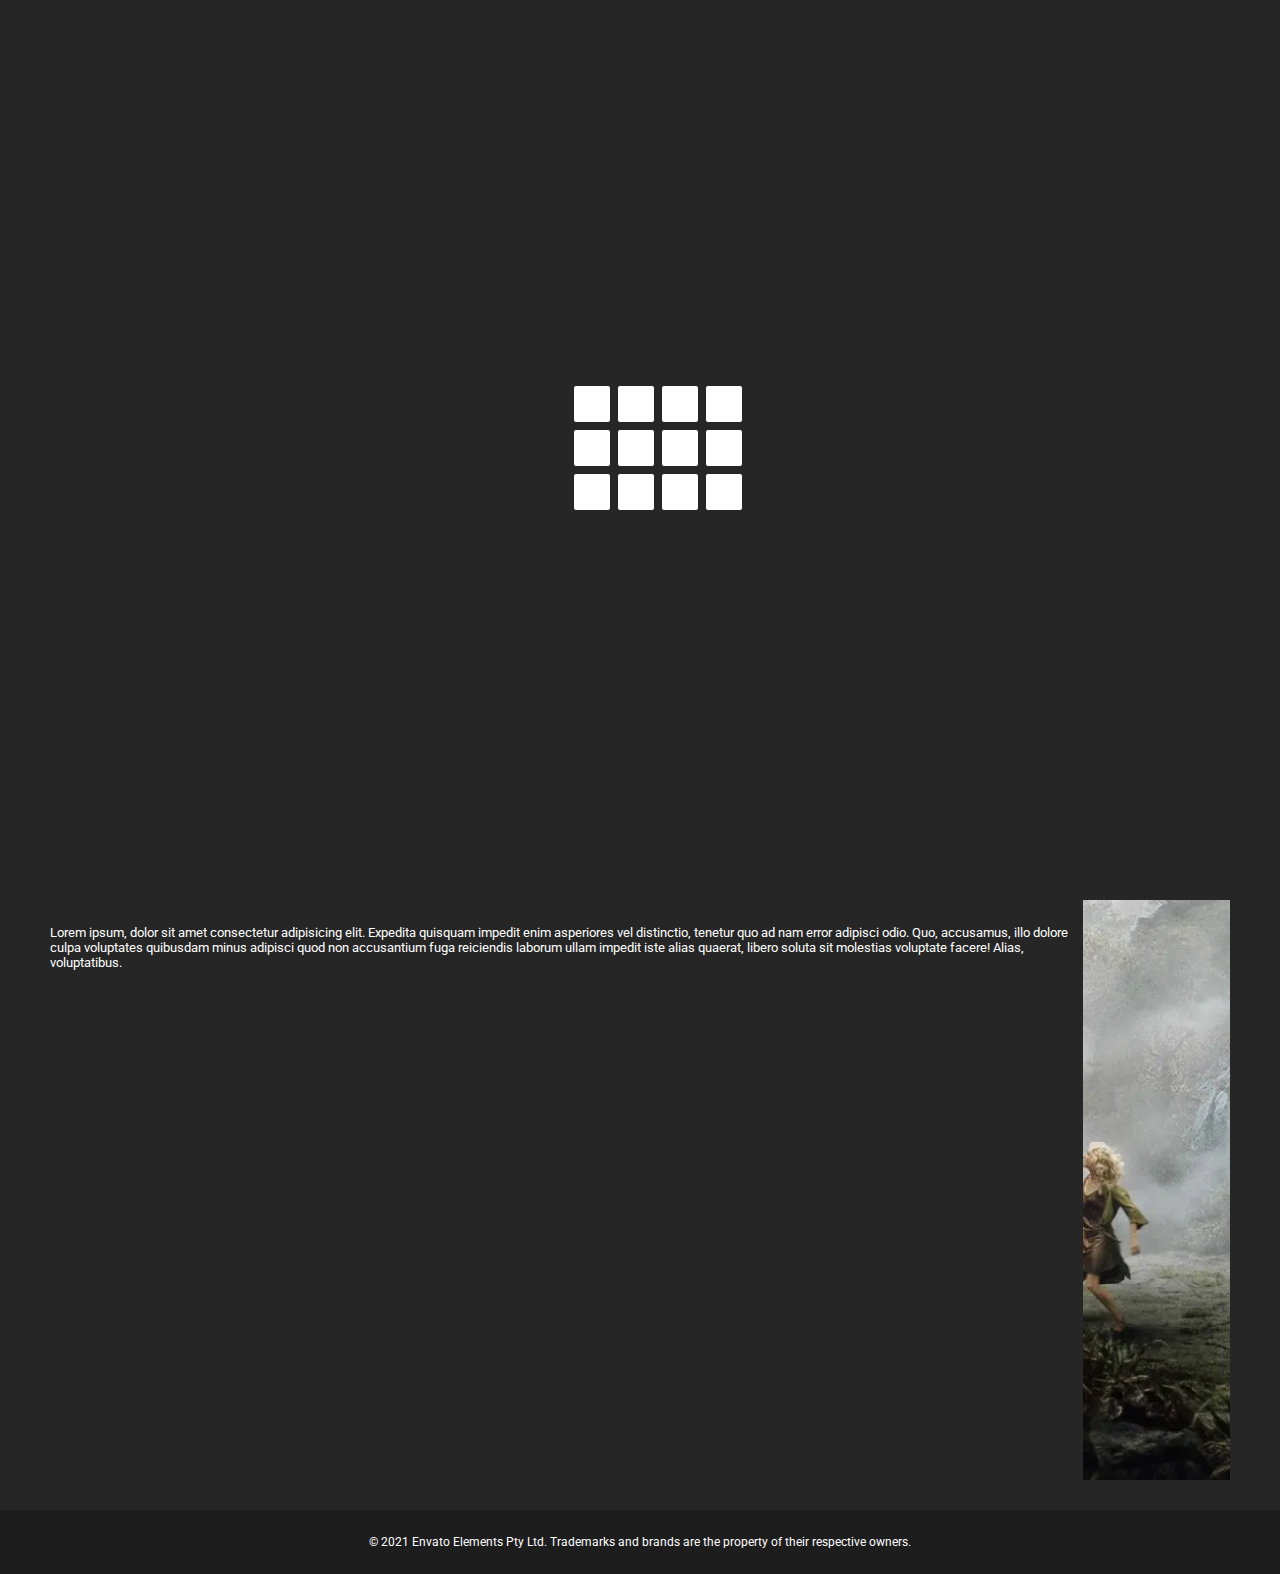
<file: pages.html>
<!DOCTYPE html><html lang="ru">  <head>    <meta charset="UTF-8" />    <meta http-equiv="X-UA-Compatible" content="IE=edge" />    <meta name="viewport" content="width=device-width, initial-scale=1.0" />    <title>Home</title>    <link rel="preconnect" href="https://fonts.googleapis.com" />    <link rel="preconnect" href="https://fonts.gstatic.com" crossorigin />    <link      href="https://fonts.googleapis.com/css2?family=Roboto:wght@400;500&display=swap"      rel="stylesheet"    />    <link      rel="stylesheet"      href="https://use.fontawesome.com/releases/v5.15.4/css/all.css"      integrity="sha384-DyZ88mC6Up2uqS4h/KRgHuoeGwBcD4Ng9SiP4dIRy0EXTlnuz47vAwmeGwVChigm"      crossorigin="anonymous"    />    <link rel="stylesheet" href="css/style.min.css" />    <link rel="stylesheet" href="css/pages.min.css" />  </head>  <body>    <div id="loader" class="loader">      <div class="l_main">        <div class="l_square"><span></span><span></span><span></span></div>        <div class="l_square"><span></span><span></span><span></span></div>        <div class="l_square"><span></span><span></span><span></span></div>        <div class="l_square"><span></span><span></span><span></span></div>      </div>    </div>            <header>  <div class="slider_bg-img sl-group">    <div class="slider-bg_item" style="background: url(./img/slider-bg-img.jpg) no-repeat center center / cover;"></div>    <div class="slider-bg_item" style="background: url(./img/posters/header-img1.jpg) no-repeat center center / cover;"></div>    <div class="slider-bg_item" style="background: url(./img/slider-bg-img-three.jpg) no-repeat center center / cover;"></div>    <div class="slider-bg_item" style="background: url(./img/posters/header-img2.jpg) no-repeat center center / cover;"></div>    <div class="slider-bg_item" style="background: url(./img/slider-bg-img-five.jpg) no-repeat center center / cover;"></div>    <div class="slider-bg_item" style="background: url(./img/slider-bg-img-six.jpg) no-repeat center center / cover;"></div>    <div class="slider-bg_item" style="background: url(./img/slider-bg-img-seven.jpg) no-repeat center center / cover;"></div>  </div>  <nav>    <div class="container d-flex js-content">      <a href="./index.html" class="logo"><picture><source srcset="img/logo.webp" type="image/webp"><img src="img/logo.png" alt="" /></picture></a>      <div class="header_menu d-flex">        <ul class="menu d-flex">          <li class="menu-item active-menu"><a href="">Home</a></li>          <li class="menu-item"><a href="categories.html">Categories</a></li>          <li class="menu-item"><a href="">About</a></li>          <li class="menu-item"><a href="">Blog</a></li>          <li class="menu-item"><a href="">Tv shows</a></li>        </ul>        <div class="search">          <input id="search" class="input" type="text">          <svg viewBox="0 0 700 100" class="magnifying-glass">            <path                  class="magnifying-glass-path"                  d="m 59.123035,59.123035 c -10.561361,10.56136 -27.684709,10.56136 -38.24607,0 -10.56136,-10.561361 -10.56136,-27.684709 0,-38.24607 10.561361,-10.56136 27.684709,-10.56136 38.24607,0 10.56136,10.561361 10.56136,27.684709 0,38.24607 l 28.876965,28.876965 c 6.304625,7.101523 5.754679,-0.187815 13.07143,-0.5 h 582.04101" />            <path                  class="x"                  d="m 673.46803,25.714286 -37.17876,38.816532 c 0,0 -5.08857,5.60515 -5.68529,11.841734 -1.06622,11.143538 13.02902,11.127448 13.02902,11.127448" />            <path                  class="x"                  d="m 635.08021,25.714286 37.17876,38.816532 c 0,0 5.08857,5.60515 5.68529,11.841734 1.06622,11.143538 -13.02902,11.127448 -13.02902,11.127448" />          </svg>          <div class="overlay overlay-1"></div>          <div class="overlay overlay-2"></div>          <div class="search-results">          </div>        </div>        <div class="header-mobi-icon_menu d-flex">          <i class="fas fa-align-right"></i>        </div>      </div>      <!-- <button class="header-search_button d-flex">        <i class="fas fa-search"></i>      </button> -->      <div class="header-mobi_menu">        <ul class="menu d-flex f-direction">          <li class="menu-item"><a href="">Home</a></li>          <li class="menu-item"><a href="categories.html">Categories</a></li>          <li class="menu-item"><a href="">About</a></li>          <li class="menu-item"><a href="">Blog</a></li>          <li class="menu-item"><a href="">Tv shows</a></li>        </ul>      </div>    </div>  </nav>  <div class="container">    <h1 class="test-head">popular movies on the site</h1>    <div class="header-content sl-group d-flex">      <div class="slider-poster_info">        <h2 class="header-head">JOKER</h2>      <div class="d-flex al-items w-flex">        <ul class="rating-stars d-flex">          <li class="stars-item"><i class="fas fa-star"></i></li>          <li class="stars-item"><i class="fas fa-star"></i></li>          <li class="stars-item"><i class="fas fa-star"></i></li>          <li class="stars-item"><i class="fas fa-star"></i></li>          <li class="stars-item"><i class="far fa-star"></i></li>        </ul>        <ul class="genre d-flex">          <li class="genre-item">триллер | </li>          <li class="genre-item">драма | </li>          <li class="genre-item">криминал</li>        </ul>      </div>      <span class="time">109 мин. / 01:4</span>      <p class="header-desc">        Lorem Ipsum is simply dummy text of the printing and typesetting        industry. Lorem Ipsum has been the industry's standard dummy text ever        since the 1500s, when an unknown printer took a galley of type and        scrambled it to make a type specimen book. It has survived not only five        centuries, but also the leap into electroni      </p>        <a href="" class="header-btn">Watch now</a>      </div>      <div class="slider-poster_info">        <h2 class="header-head">KING KONG</h2>      <div class="d-flex al-items w-flex">        <ul class="rating-stars d-flex">          <li class="stars-item"><i class="fas fa-star"></i></li>          <li class="stars-item"><i class="fas fa-star"></i></li>          <li class="stars-item"><i class="fas fa-star"></i></li>          <li class="stars-item"><i class="fas fa-star-half-alt"></i></li>          <li class="stars-item"><i class="far fa-star"></i></li>        </ul>        <ul class="genre d-flex">          <li class="genre-item">триллер | </li>          <li class="genre-item">драма | </li>          <li class="genre-item">фантастика</li>        </ul>      </div>      <span class="time">109 мин. / 01:4</span>      <p class="header-desc">        Lorem Ipsum is simply dummy text of the printing and typesetting        industry. Lorem Ipsum has been the industry's standard dummy text ever        since the 1500s, when an unknown printer took a galley of type and        scrambled it to make a type specimen book. It has survived not only five        centuries, but also the leap into electroni      </p>        <a href="" class="header-btn">Watch now</a>      </div>      <div class="slider-poster_info">        <h2 class="header-head">witch</h2>      <div class="d-flex al-items w-flex ">        <ul class="rating-stars d-flex">          <li class="stars-item"><i class="fas fa-star"></i></li>          <li class="stars-item"><i class="fas fa-star"></i></li>          <li class="stars-item"><i class="fas fa-star"></i></li>          <li class="stars-item"><i class="fas fa-star"></i></li>          <li class="stars-item"><i class="far fa-star"></i></li>        </ul>        <ul class="genre d-flex">          <li class="genre-item">триллер | </li>          <li class="genre-item">драма | </li>          <li class="genre-item">криминал</li>        </ul>      </div>      <span class="time">109 мин. / 01:4</span>      <p class="header-desc">        Lorem Ipsum is simply dummy text of the printing and typesetting        industry. Lorem Ipsum has been the industry's standard dummy text ever        since the 1500s, when an unknown printer took a galley of type and        scrambled it to make a type specimen book. It has survived not only five        centuries, but also the leap into electroni      </p>        <a href="" class="header-btn">Watch now</a>      </div>      <div class="slider-poster_info">        <h2 class="header-head">deadpool</h2>      <div class="d-flex al-items w-flex">        <ul class="rating-stars d-flex">          <li class="stars-item"><i class="fas fa-star"></i></li>          <li class="stars-item"><i class="fas fa-star"></i></li>          <li class="stars-item"><i class="fas fa-star"></i></li>          <li class="stars-item"><i class="fas fa-star-half-alt"></i></li>          <li class="stars-item"><i class="far fa-star"></i></li>        </ul>        <ul class="genre d-flex">          <li class="genre-item">триллер | </li>          <li class="genre-item">драма | </li>          <li class="genre-item">криминал</li>        </ul>      </div>      <span class="time">109 мин. / 01:4</span>      <p class="header-desc">        Lorem Ipsum is simply dummy text of the printing and typesetting        industry. Lorem Ipsum has been the industry's standard dummy text ever        since the 1500s, when an unknown printer took a galley of type and        scrambled it to make a type specimen book. It has survived not only five        centuries, but also the leap into electroni      </p>        <a href="" class="header-btn">Watch now</a>      </div>      <div class="slider-poster_info">        <h2 class="header-head">Birds of Prey</h2>      <div class="d-flex al-items w-flex">        <ul class="rating-stars d-flex">          <li class="stars-item"><i class="fas fa-star"></i></li>          <li class="stars-item"><i class="fas fa-star"></i></li>          <li class="stars-item"><i class="fas fa-star"></i></li>          <li class="stars-item"><i class="fas fa-star-half-alt"></i></li>          <li class="stars-item"><i class="far fa-star"></i></li>        </ul>        <ul class="genre d-flex">          <li class="genre-item">триллер | </li>          <li class="genre-item">драма | </li>          <li class="genre-item">криминал</li>        </ul>      </div>      <span class="time">109 мин. / 01:4</span>      <p class="header-desc">        Lorem Ipsum is simply dummy text of the printing and typesetting        industry. Lorem Ipsum has been the industry's standard dummy text ever        since the 1500s, when an unknown printer took a galley of type and        scrambled it to make a type specimen book. It has survived not only five        centuries, but also the leap into electroni      </p>        <a href="" class="header-btn">Watch now</a>      </div>      <div class="slider-poster_info">        <h2 class="header-head">Cruella</h2>      <div class="d-flex al-items w-flex">        <ul class="rating-stars d-flex">          <li class="stars-item"><i class="fas fa-star"></i></li>          <li class="stars-item"><i class="fas fa-star"></i></li>          <li class="stars-item"><i class="fas fa-star"></i></li>          <li class="stars-item"><i class="fas fa-star-half-alt"></i></li>          <li class="stars-item"><i class="far fa-star"></i></li>        </ul>        <ul class="genre d-flex">          <li class="genre-item">триллер | </li>          <li class="genre-item">драма | </li>          <li class="genre-item">криминал</li>        </ul>      </div>      <span class="time">109 мин. / 01:4</span>      <p class="header-desc">        Lorem Ipsum is simply dummy text of the printing and typesetting        industry. Lorem Ipsum has been the industry's standard dummy text ever        since the 1500s, when an unknown printer took a galley of type and        scrambled it to make a type specimen book. It has survived not only five        centuries, but also the leap into electroni      </p>        <a href="" class="header-btn">Watch now</a>      </div>      <div class="slider-poster_info">        <h2 class="header-head">angry birds</h2>      <div class="d-flex al-items w-flex">        <ul class="rating-stars d-flex">          <li class="stars-item"><i class="fas fa-star"></i></li>          <li class="stars-item"><i class="fas fa-star"></i></li>          <li class="stars-item"><i class="fas fa-star"></i></li>          <li class="stars-item"><i class="fas fa-star-half-alt"></i></li>          <li class="stars-item"><i class="far fa-star"></i></li>        </ul>        <ul class="genre d-flex">          <li class="genre-item">триллер | </li>          <li class="genre-item">драма | </li>          <li class="genre-item">криминал</li>        </ul>      </div>      <span class="time">109 мин. / 01:4</span>      <p class="header-desc">        Lorem Ipsum is simply dummy text of the printing and typesetting        industry. Lorem Ipsum has been the industry's standard dummy text ever        since the 1500s, when an unknown printer took a galley of type and        scrambled it to make a type specimen book. It has survived not only five        centuries, but also the leap into electroni      </p>        <a href="" class="header-btn">Watch now</a>      </div>    </div>  </div>  <div class="header-slider container">    <a href="" class="slider-poster">    <picture><source srcset="img/posters/1.webp" type="image/webp"><img src="img/posters/1.jpg" alt="" /></picture>    <div class="play"><i class="fas fa-play"></i></div>     <ul class="format-quality d-flex">      <li>4K</li>      <li>HD</li>    </ul>    </a>    <a href="" class="slider-poster">    <picture><source srcset="img/posters/header-img1.webp" type="image/webp"><img src="img/posters/header-img1.jpg" alt="" /></picture>    <div class="play"><i class="fas fa-play"></i></div>     <ul class="format-quality d-flex">      <li>4K</li>      <li>HD</li>    </ul>    </a>    <a href="" class="slider-poster">    <picture><source srcset="img/posters/3.webp" type="image/webp"><img src="img/posters/3.jpg" alt="" /></picture>    <div class="play"><i class="fas fa-play"></i></div>     <ul class="format-quality d-flex">      <li>4K</li>      <li>HD</li>    </ul>    </a>    <a href="" class="slider-poster">    <picture><source srcset="img/posters/header-img2.webp" type="image/webp"><img src="img/posters/header-img2.jpg" alt="" /></picture>    <div class="play"><i class="fas fa-play"></i></div>     <ul class="format-quality d-flex">      <li>4K</li>      <li>HD</li>    </ul>    </a>    <a href="" class="slider-poster">    <picture><source srcset="img/posters/5.webp" type="image/webp"><img src="img/posters/5.jpg" alt="" /></picture>    <div class="play"><i class="fas fa-play"></i></div>     <ul class="format-quality d-flex">      <li>4K</li>      <li>HD</li>    </ul>    </a>    <a href="" class="slider-poster">    <picture><source srcset="img/posters/6.webp" type="image/webp"><img src="img/posters/6.jpg" alt="" /></picture>    <div class="play"><i class="fas fa-play"></i></div>     <ul class="format-quality d-flex">      <li>4K</li>      <li>HD</li>    </ul>    </a>    <a href="" class="slider-poster">    <picture><source srcset="img/posters/7.webp" type="image/webp"><img src="img/posters/7.jpg" alt="" /></picture>    <div class="play"><i class="fas fa-play"></i></div>     <ul class="format-quality d-flex">      <li>4K</li>      <li>HD</li>    </ul>    </a>  </div></header><main>    <div class="container d-flex">        <div class="left-col">            <div class="films-content">                <picture><source srcset="img/posters/1.webp" type="image/webp"><img src="img/posters/1.jpg" alt=""></picture>                <div class="film-info">                    <h2>                        Joker                    </h2>                    <div class="d-flex al-items w-flex">                    <ul class="rating-stars d-flex">                        <li class="stars-item"><i class="fas fa-star"></i></li>                        <li class="stars-item"><i class="fas fa-star"></i></li>                        <li class="stars-item"><i class="fas fa-star"></i></li>                        <li class="stars-item"><i class="fas fa-star-half-alt"></i></li>                        <li class="stars-item"><i class="far fa-star"></i></li>                      </ul>                      <ul class="genre d-flex">                        <li class="genre-item">триллер | </li>                        <li class="genre-item">драма | </li>                        <li class="genre-item">фантастика</li>                      </ul>                      </div>                </div>                <p>Lorem ipsum, dolor sit amet consectetur adipisicing elit. Expedita quisquam impedit enim asperiores vel distinctio, tenetur quo ad nam error adipisci odio. Quo, accusamus, illo dolore culpa voluptates quibusdam minus adipisci quod non accusantium fuga reiciendis laborum ullam impedit iste alias quaerat, libero soluta sit molestias voluptate facere! Alias, voluptatibus.</p>            </div>            <div class="video-player">                <iframe src="https://74.svetacdn.in/s5WlnuQ872vN/tv-series/4135?autoplay=1&episode=3&season=1&start_time=15&poster=https://i.pinimg.com/474x/77/8a/b1/778ab1e2fdfd430ec484edc66f6f4e2f.jpg" frameborder="0" allowfullscreen></iframe>            </div>        </div>             <div class="banner-pages">            <picture><source srcset="img/posters/header-img1.webp" type="image/webp"><img src="img/posters/header-img1.jpg" alt=""></picture>        </div>    </div></main><footer>    <div class="container">        <p>© 2021 Envato Elements Pty Ltd. Trademarks and brands are the property of their respective owners.</p>    </div></footer><div class="btn-up" id="btn-up"><i class="fas fa-arrow-up"></i></div><script src="https://ajax.googleapis.com/ajax/libs/jquery/3.6.0/jquery.min.js"></script><script type="text/javascript" src="js/slick.js"></script><script type="text/javascript" src="js/search.js"></script><script src="js/script.min.js"></script></body></html>
</file>
<file: css/style.min.css>
@font-face{font-family:Joker;font-display:swap;src:url(../fonts/Gothic-Joker.woff) format("woff"),url(../fonts/Gothic-Joker.woff2) format("woff2");font-weight:900;font-style:normal}*{margin:0;padding:0;-webkit-box-sizing:border-box;box-sizing:border-box}html{position:relative}body{overflow:hidden;font-family:Roboto,sans-serif;background:#262626;color:#fff;height:100%}.container{width:100%;max-width:1310px;padding:0 50px;margin:0 auto}a,li{list-style:none;text-decoration:none;color:#fff}.d-flex{display:-webkit-box;display:-ms-flexbox;display:flex}.f-direction{-webkit-box-orient:vertical;-webkit-box-direction:normal;-ms-flex-direction:column;flex-direction:column}.w-flex{-ms-flex-wrap:wrap;flex-wrap:wrap}.js-content{-webkit-box-pack:justify;-ms-flex-pack:justify;justify-content:space-between}.js-content-center{-webkit-box-pack:center;-ms-flex-pack:center;justify-content:center}.al-items{-webkit-box-align:center;-ms-flex-align:center;align-items:center}.al-items-end{-webkit-box-align:end;-ms-flex-align:end;align-items:flex-end}img{width:100%;height:100%;display:block}button{border:none;background:0 0}.loader{height:100vh;width:100%;position:fixed;top:0;left:0;z-index:1003;background:#262626}.loader .l_main{position:absolute;top:50%;left:50%;width:172px;height:128px;margin:0;-webkit-transform:translate(-50%,-50%);-ms-transform:translate(-50%,-50%);transform:translate(-50%,-50%)}.l_square{position:relative}.l_square:nth-child(1){margin-left:0}.l_square:nth-child(2){margin-left:44px}.l_square:nth-child(3){margin-left:88px}.l_square:nth-child(4){margin-left:132px}.l_square span{position:absolute;top:0;left:20px;height:36px;width:36px;border-radius:2px;background-color:#fff}.l_square span:nth-child(1){top:0}.l_square span:nth-child(2){top:44px}.l_square span:nth-child(3){top:88px}.l_square:nth-child(1) span{-webkit-animation:animsquare1 2s infinite ease-in;animation:animsquare1 2s infinite ease-in}.l_square:nth-child(2) span{-webkit-animation:animsquare2 2s infinite ease-in;animation:animsquare2 2s infinite ease-in}.l_square:nth-child(3) span{-webkit-animation:animsquare3 2s infinite ease-in;animation:animsquare3 2s infinite ease-in}.l_square:nth-child(4) span{-webkit-animation:animsquare4 2s infinite ease-in;animation:animsquare4 2s infinite ease-in}.l_square span:nth-child(1){-webkit-animation-delay:0s;animation-delay:0s}.l_square span:nth-child(2){-webkit-animation-delay:.15s;animation-delay:.15s}.l_square span:nth-child(3){-webkit-animation-delay:.3s;animation-delay:.3s}@-webkit-keyframes animsquare1{0%,100%,5%,95%{-webkit-transform:translate(0,0) rotate(0);transform:translate(0,0) rotate(0)}30%,70%{-webkit-transform:translate(-40px,0) rotate(-90deg);transform:translate(-40px,0) rotate(-90deg)}}@keyframes animsquare1{0%,100%,5%,95%{-webkit-transform:translate(0,0) rotate(0);transform:translate(0,0) rotate(0)}30%,70%{-webkit-transform:translate(-40px,0) rotate(-90deg);transform:translate(-40px,0) rotate(-90deg)}}@-webkit-keyframes animsquare2{0%,10%,100%,90%{-webkit-transform:translate(0,0) rotate(0);transform:translate(0,0) rotate(0)}35%,65%{-webkit-transform:translate(-40px,0) rotate(-90deg);transform:translate(-40px,0) rotate(-90deg)}}@keyframes animsquare2{0%,10%,100%,90%{-webkit-transform:translate(0,0) rotate(0);transform:translate(0,0) rotate(0)}35%,65%{-webkit-transform:translate(-40px,0) rotate(-90deg);transform:translate(-40px,0) rotate(-90deg)}}@-webkit-keyframes animsquare3{0%,100%,15%,85%{-webkit-transform:translate(0,0) rotate(0);transform:translate(0,0) rotate(0)}40%,60%{-webkit-transform:translate(-40px,0) rotate(-90deg);transform:translate(-40px,0) rotate(-90deg)}}@keyframes animsquare3{0%,100%,15%,85%{-webkit-transform:translate(0,0) rotate(0);transform:translate(0,0) rotate(0)}40%,60%{-webkit-transform:translate(-40px,0) rotate(-90deg);transform:translate(-40px,0) rotate(-90deg)}}@-webkit-keyframes animsquare4{0%,100%,20%,80%{-webkit-transform:translate(0,0) rotate(0);transform:translate(0,0) rotate(0)}45%,55%{-webkit-transform:translate(-40px,0) rotate(-90deg);transform:translate(-40px,0) rotate(-90deg)}}@keyframes animsquare4{0%,100%,20%,80%{-webkit-transform:translate(0,0) rotate(0);transform:translate(0,0) rotate(0)}45%,55%{-webkit-transform:translate(-40px,0) rotate(-90deg);transform:translate(-40px,0) rotate(-90deg)}}.done{opacity:0;visibility:hidden}header{position:relative;width:100%}.slider_bg-img{position:absolute;top:0;left:0;z-index:-1;width:100%}.slider_bg-img .slick-list{overflow:hidden;height:100%}.slider_bg-img .slick-list .slick-track{display:-webkit-box;display:-ms-flexbox;display:flex}.no-webp .slider_bg-img::after{background:url(../img/shadow-bg-header.png) no-repeat center center/100% 100%}.slider_bg-img::after{content:"";position:absolute;display:block;top:0;left:0;width:100%;height:100%;z-index:1000}.slider-bg_item{background-attachment:fixed!important;height:450px}nav{position:fixed;top:0;left:0;width:100%;z-index:1002;padding-top:15px;padding-bottom:15px;-webkit-transition:1s;-o-transition:1s;transition:1s}nav .logo{display:block;width:100px}nav .logo img{width:100%;height:100%}.fixed{background:rgba(15,15,15,.3);-webkit-backdrop-filter:blur(17px);backdrop-filter:blur(17px)}.header_menu .menu{-webkit-box-align:center;-ms-flex-align:center;align-items:center}.menu-item{position:relative;font-weight:500;font-family:Roboto,sans-serif;font-size:1.2em;margin-right:40px}.menu-item:last-child{margin-right:52px}.active-menu::after{content:"";display:block;position:absolute;top:50%;left:-10%;height:1px;width:120%;background:#fff}.search{position:relative;width:150px}.magnifying-glass{position:relative;-webkit-transform:translateX(40%);-ms-transform:translateX(40%);transform:translateX(40%);-webkit-transition:-webkit-transform .5s;transition:-webkit-transform .5s;-o-transition:transform .5s;transition:transform .5s;transition:transform .5s,-webkit-transform .5s}.search.active .magnifying-glass{-webkit-transform:translateX(-7%);-ms-transform:translateX(-7%);transform:translateX(-7%)}.magnifying-glass-path{fill:none;stroke-dasharray:210 808;stroke-linecap:round;stroke-width:6;stroke:#fff;-webkit-transition:stroke-dasharray .5s,stroke-dashoffset .5s;-o-transition:stroke-dasharray .5s,stroke-dashoffset .5s;transition:stroke-dasharray .5s,stroke-dashoffset .5s}.search.active .magnifying-glass-path{stroke-dasharray:580 808;stroke-dashoffset:-224px}.x{fill:none;stroke-dasharray:56 92;stroke-dashoffset:-92px;stroke-linecap:round;stroke-width:6;stroke:#fff;-webkit-transition:stroke-dashoffset .5s;-o-transition:stroke-dashoffset .5s;transition:stroke-dashoffset .5s;visibility:hidden}.search.active .x{visibility:visible}.search.searching .x{stroke-dashoffset:0}.input{color:#fff;background:0 0;border:0;font-size:.8em;left:0;outline:0!important;position:absolute;top:4px;width:100%;padding:0 0 0 10px}.overlay{background:rgba(0,0,0,0);border-radius:50%;cursor:pointer;position:absolute;-webkit-transition:background .3s;-o-transition:background .3s;transition:background .3s}.overlay-1{height:34px;left:55px;top:-5px;width:34px}.overlay-2{height:15px;left:122px;top:0;width:15px}.overlay:hover{background:rgba(0,0,0,.08)}.search.active .overlay-1{visibility:hidden}.search:not(.active) .overlay-2,.search:not(.searching) .overlay-2{visibility:hidden}.search-results{display:none;position:absolute;top:100%;left:0;width:100%;padding:7px;background:#4a4a4a;z-index:1030}.search-poster{width:100%;margin-bottom:10px;display:-webkit-box;display:-ms-flexbox;display:flex}.search-poster img{width:30%;-o-object-fit:cover;object-fit:cover}.search-poster .content{margin-left:5px;width:70%}.search-poster .content h2{white-space:nowrap;font-size:11px;-ms-text-overflow:ellipsis;-o-text-overflow:ellipsis;text-overflow:ellipsis;overflow:hidden;-ms-line-clamp:1;-webkit-line-clamp:1;line-clamp:1;display:-webkit-box;display:box;word-wrap:break-word;-webkit-box-orient:vertical;box-orient:vertical}.search-poster .content p{font-size:10px;-ms-text-overflow:ellipsis;-o-text-overflow:ellipsis;text-overflow:ellipsis;overflow:hidden;-ms-line-clamp:4;-webkit-line-clamp:4;line-clamp:4;display:-webkit-box;display:box;word-wrap:break-word;-webkit-box-orient:vertical;box-orient:vertical}.header-mobi-icon_menu,.header-mobi_menu{display:none}.header-mobi-icon_menu{position:relative;z-index:1012;font-size:20px;-webkit-box-align:center;-ms-flex-align:center;align-items:center}.header-mobi_menu{width:80%;height:100vh;background:#262626;position:fixed;top:0;right:0;-webkit-transform:translateX(100%);-ms-transform:translateX(100%);transform:translateX(100%);z-index:1010;-webkit-transition:1s;-o-transition:1s;transition:1s}.header-content{-webkit-box-orient:vertical;-webkit-box-direction:normal;-ms-flex-direction:column;flex-direction:column;-webkit-box-pack:start;-ms-flex-pack:start;justify-content:flex-start;margin-top:120px;min-height:0}.header-content .slick-list{overflow:hidden}.header-content .slick-track{-webkit-box-pack:justify;-ms-flex-pack:justify;justify-content:space-between;display:-webkit-box;display:-ms-flexbox;display:flex}.header-head{font-family:Joker,sans-serif;text-transform:uppercase;font-size:200px;letter-spacing:9px;line-height:150px;margin-bottom:20px}.rating-stars{margin-right:28px}.stars-item{color:#ffde00;font-size:22px;margin-right:8px}.stars-item:last-child{margin-right:0}.genre-item{white-space:pre;font-size:17px}.time{display:block;font-size:12px;color:#9a9a9a;margin-top:15px;margin-bottom:20px}.header-desc{width:100%;max-width:528px;font-size:17px;line-clamp:4}.header-btn{text-transform:uppercase;margin-top:45px;margin-bottom:66px;width:-webkit-max-content;width:-moz-max-content;width:max-content;display:block;padding:23px 100px;border:3px solid #fff;-webkit-transition:1s;-o-transition:1s;transition:1s}.header-btn:hover{color:#000;background:#fff}.header-slider .slider-poster{position:relative;height:200px}.header-slider .slider-poster img{position:relative;z-index:-1;width:100%;height:100%;-o-object-fit:cover;object-fit:cover}.header-slider .slider-poster .play:hover{opacity:0}.header-slider .slick-slide{margin-right:73px}.header-slider .slick-current{position:relative}.header-slider .slick-current .play,.header-slider .slick-current .play:hover{opacity:1}.header-slider .slick-list{overflow-x:hidden;padding-top:11px;margin-bottom:20px}.header-slider .slick-track{display:-webkit-box;display:-ms-flexbox;display:flex}.test-head{color:#727272;opacity:.5;font-family:Roboto,sans-serif;text-transform:uppercase;font-weight:900;position:absolute;right:0;top:20%;font-size:5em;width:450px}main{margin-top:80px}.banner{margin:0 auto;width:95%;height:150px}.banner img{-o-object-fit:cover;object-fit:cover}.gallery-head{margin-top:20px;margin-bottom:2px;font-size:20px;display:-webkit-box;display:-ms-flexbox;display:flex;-webkit-box-align:center;-ms-flex-align:center;align-items:center}.gallery-head span{margin-right:10px}.gallery-head i{font-size:23px}.desc-gallery{color:silver;font-size:12px;margin-bottom:10px}.posters{position:relative;-webkit-box-sizing:border-box;box-sizing:border-box;width:100%;padding:0 50px}.posters .slick-list{overflow:hidden}.posters .slick-track{display:-webkit-box;display:-ms-flexbox;display:flex}.posters .slick-slide{margin-right:20px}.posters .slick-arrow{cursor:pointer;position:absolute;top:50%;margin-top:-30px;z-index:10;font-size:0;width:30px;height:50px}.posters .slick-prev{left:0;background:url(../img/icon/angle-left-solid.svg) no-repeat 0 0/100%}.posters .slick-next{right:0;background:url(../img/icon/angle-right-solid.svg) no-repeat 0 0/100%}.filter-poster_block{position:relative;-webkit-box-orient:vertical;-webkit-box-direction:normal;-ms-flex-direction:column;flex-direction:column;width:100%}.filter-poster_block .categories{margin-top:5px;font-size:9px;margin-bottom:4px}.filter-poster_block .categories li{white-space:pre;color:silver}.filter-poster_block a{position:relative}.filter-poster_block img{display:block;width:100%;-o-object-fit:cover;object-fit:cover;border-radius:5px}.play{display:-webkit-box;display:-ms-flexbox;display:flex;-webkit-box-align:center;-ms-flex-align:center;align-items:center;-webkit-box-pack:center;-ms-flex-pack:center;justify-content:center;font-size:25px;position:absolute;top:0;left:0;width:100%;height:100%;background:rgba(42,146,190,.3);opacity:0;-webkit-transition:1s;-o-transition:1s;transition:1s}.play:hover{opacity:1}.format-quality{position:absolute;top:0;right:0;-webkit-transform:translateY(-50%);-ms-transform:translateY(-50%);transform:translateY(-50%)}.format-quality li{font-size:10px;background:#7a9cac;padding:5px;margin-right:5px}.last-poster{width:100%;height:100%;background:#000}.last-poster span{text-align:center;position:absolute;top:0;left:0}footer{width:100%;background:#1d1d1d;text-align:center;padding:25px 0;font-size:12px}main{margin-bottom:30px}.btn-up{position:fixed;background:#6a889c;padding:10px;right:15px;bottom:-100%;-webkit-transition:1s;-o-transition:1s;transition:1s}@media (max-width:1630px){.menu-item{margin-right:30px}}@media (max-width:1600px){.header-head{font-size:200px}.header-slider .slick-slide{margin-right:40px}}@media (max-width:1500px){.menu-item{font-size:13px}.header-content{margin-top:50px}.header-head{font-size:100px;line-height:70px;margin-bottom:7px}.rating-stars{margin-right:15px}.stars-item{font-size:15px;margin-right:5px}.genre-item{font-size:12px}.time{margin-top:3px;margin-bottom:10px}.header-desc{font-size:12px}.header-btn{font-size:12px;padding:10px 50px;margin-top:20px;border-width:2px}.header-slider .slider-poster{height:100px}}@media (max-width:1000px){.header_menu .menu{display:none}.header-mobi-icon_menu,.header-mobi_menu{display:block}.header-desc{max-width:400px}}@media (max-width:900px){.header-slider .slick-slide{margin-right:20px}}@media (max-width:600px){.container{padding:0 20px}.posters .slick-slide{margin-right:7px}.posters{padding:0}}@media (max-width:512px){nav .logo{width:120px}.header-content{margin-top:20px}.header-head{font-size:70px;letter-spacing:3px}.header-btn{margin-bottom:30px}}@media (max-width:411px){.format-quality li{padding:3px;font-size:6px}}@media (max-width:364px){.container{padding:0 10px}}@media (max-width:315px){.genre{margin:5px 0}}.webp .slider_bg-img::after{background:url(../img/shadow-bg-header.webp) no-repeat center center/100% 100%}
</file>
<file: css/categories.min.css>
@charset "UTF-8";@import url(https://fonts.googleapis.com/css?family=Poppins:100,100i,200,200i,300,300i,400,400i,500,500i,600,600i,700,700i,800,800i,900,900i&subset=devanagari,latin-ext);main{margin-top:80px}.banner{margin:0 auto;width:95%;height:150px}.banner img{-o-object-fit:cover;object-fit:cover}.main-filters{width:100%;padding:20px;background:#353535;border-radius:10px;margin-top:30px;margin-bottom:20px}:root{--white:#ffffff;--light:#f0eff3;--black:#000000;--dark-blue:#1f2029;--dark-light:#353746;--red:#da2c4d;--yellow:#f8ab37;--grey:#ecedf3}[type=checkbox]:checked,[type=checkbox]:not(:checked),[type=radio]:checked,[type=radio]:not(:checked){position:absolute;left:-9999px;width:0;height:0;visibility:hidden}.checkbox-tools:checked+label,.checkbox-tools:not(:checked)+label{position:relative;display:inline-block;padding:10px;width:100px;font-size:12px;line-height:20px;letter-spacing:1px;margin:0 auto;margin-left:5px;margin-right:5px;margin-bottom:10px;text-align:center;border-radius:4px;overflow:hidden;cursor:pointer;text-transform:uppercase;color:var(--white);-webkit-transition:all .3s linear;-o-transition:all .3s linear;transition:all .3s linear}.checkbox-tools:not(:checked)+label{background-color:var(--dark-light);-webkit-box-shadow:0 2px 4px 0 rgba(0,0,0,.1);box-shadow:0 2px 4px 0 rgba(0,0,0,.1)}.checkbox-tools:checked+label{background-color:transparent;-webkit-box-shadow:0 8px 16px 0 rgba(0,0,0,.2);box-shadow:0 8px 16px 0 rgba(0,0,0,.2)}.results{display:grid;grid-template-columns:repeat(7,1fr);grid-gap:1em;-webkit-box-align:stretch;-ms-flex-align:stretch;align-items:stretch;-ms-flex-pack:distribute;justify-content:space-around}.filter-poster_block{position:relative;-webkit-box-orient:vertical;-webkit-box-direction:normal;-ms-flex-direction:column;flex-direction:column;width:100%;margin-bottom:10px}.filter-poster_block .categories{margin-top:5px;font-size:9px;margin-bottom:4px}.filter-poster_block .categories li{white-space:pre;color:silver}.filter-poster_block a{position:relative}.filter-poster_block img{display:block;width:100%;-o-object-fit:cover;object-fit:cover;border-radius:5px}.play{display:-webkit-box;display:-ms-flexbox;display:flex;-webkit-box-align:center;-ms-flex-align:center;align-items:center;-webkit-box-pack:center;-ms-flex-pack:center;justify-content:center;font-size:25px;position:absolute;top:0;left:0;width:100%;height:100%;background:rgba(42,146,190,.3);opacity:0;-webkit-transition:1s;-o-transition:1s;transition:1s}.play:hover{opacity:1}.format-quality{position:absolute;top:0;right:0;-webkit-transform:translateY(-50%);-ms-transform:translateY(-50%);transform:translateY(-50%)}.format-quality li{font-size:10px;background:#7a9cac;padding:5px;margin-right:5px}.categories-btn{cursor:pointer;border-radius:10px;width:100%;text-align:center;padding:20px 0;border:1px solid #707070;color:#fff;margin-top:30px;margin-bottom:60px;-webkit-transition:.5s;-o-transition:.5s;transition:.5s}.categories-btn:hover{border-color:#fff}@media (max-width:1271px){.results{grid-template-columns:repeat(6,1fr)}}@media (max-width:1095px){.results{grid-template-columns:repeat(5,1fr)}}@media (max-width:919px){.results{grid-template-columns:repeat(4,1fr)}}@media (max-width:743px){.results{grid-template-columns:repeat(3,1fr)}}@media (max-width:599px){.results{grid-template-columns:repeat(4,1fr);grid-gap:.5em}}@media (max-width:511px){.results{grid-template-columns:repeat(3,1fr)}}@media (max-width:411px){.format-quality li{padding:3px;font-size:6px}}@media (max-width:391px){.results{grid-template-columns:repeat(2,1fr)}}
</file>
<file: css/pages.min.css>
.left-col{margin-right:20px}.films-content{display:grid;grid-template-columns:20% 80%;grid-gap:1em;-webkit-box-align:stretch;-ms-flex-align:stretch;align-items:stretch;justify-items:stretch;margin-bottom:30px}.films-content img{display:block;width:100%;max-width:500px;-o-object-fit:cover;object-fit:cover}.films-content p{grid-column:1/3;font-size:13px;margin-top:10px}.film-info h2{font-size:40px}.film-info .stars-item{font-size:11px;margin-right:3px}.banner-pages{width:300px}.banner-pages img{width:100%;height:100%;-o-object-fit:cover;object-fit:cover}.video-player{width:100%;height:480px}iframe{width:100%;height:100%}@media (max-width:958px){.films-content{grid-template-columns:30% 70%}}@media (max-width:880px){.video-player{height:400px}}@media (max-width:711px){.films-content{grid-template-columns:40% 60%}}@media (max-width:700px){.video-player{height:350px}}@media (max-width:600px){.video-player{height:300px}}@media (max-width:500px){.films-content img{max-width:300px;padding-right:100px}.films-content{display:-webkit-box;display:-ms-flexbox;display:flex;-webkit-box-orient:vertical;-webkit-box-direction:normal;-ms-flex-direction:column;flex-direction:column}.video-player{height:250px}}
</file>
